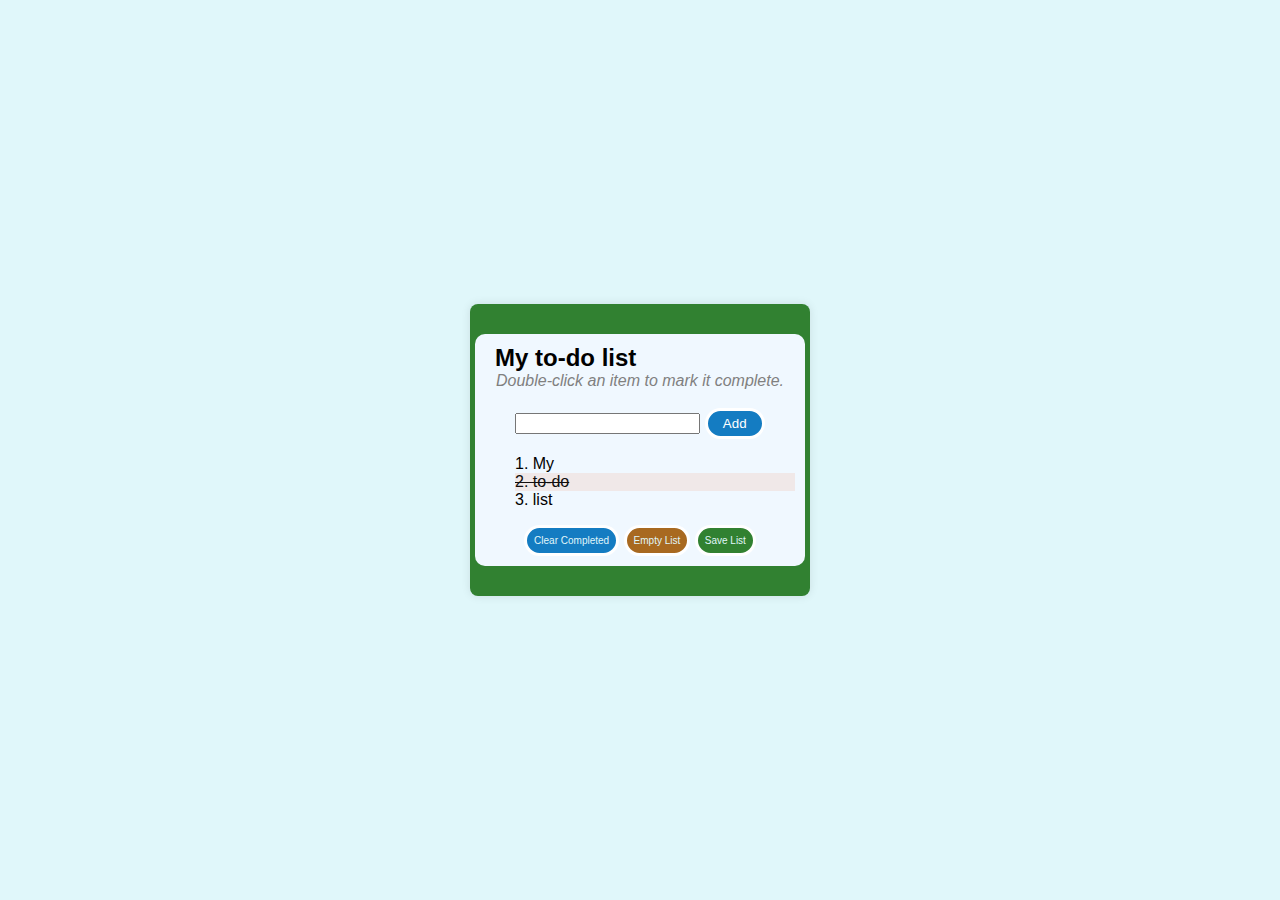
<file: index.html>
<!DOCTYPE html>
<html lang="en">
<head>
    <meta charset="UTF-8">
    <meta name="viewport" content="width=device-width, initial-scale=1.0">
    <title>To-Do List</title>
    <link rel="stylesheet" href="style.css">
</head>
<body>
    <div class="container">
        <div class="bar">
        <h2>My to-do list</h2>
        <i style="color:grey">Double-click an item to mark it complete.</i><br><br>
        <form>
            <input type="text" id="new-item">
            <button type="button" id="add-button">Add</button>
        </form>
       
        <ul id="todo-list">
            <li>1. My</li>
            <li class="completed">2. to-do</li>
            <li>3. list</li>
        </ul>
        <button type="button" id="clear-completed">Clear Completed</button>
        <button type="button" id="empty-list">Empty List</button>
        <button type="button" id="save-list">Save List</button>
    </div>
    </div>
</body>
</html>
</file>
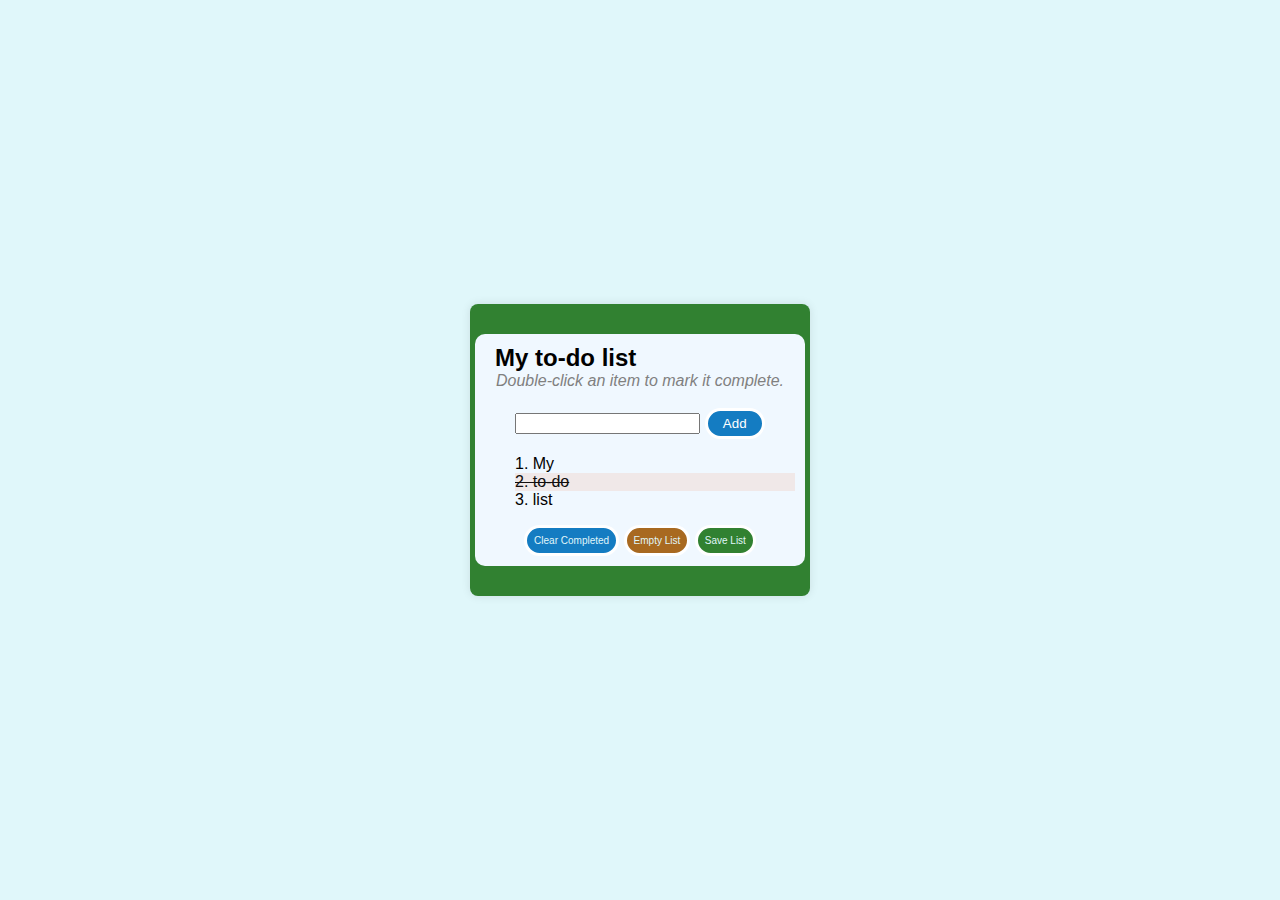
<file: task7.1.html>
<!DOCTYPE html>
<html lang="en">
<head>
    <meta charset="UTF-8">
    <meta name="viewport" content="width=device-width, initial-scale=1.0">
    <title>To-Do List</title>
    <link rel="stylesheet" href="task7.1.css">
</head>
<body>
    <div class="container">
        <div class="bar">
        <h2>My to-do list</h2>
        <i style="color:grey">Double-click an item to mark it complete.</i><br><br>
        <form>
            <input type="text" id="new-item">
            <button type="button" id="add-button">Add</button>
        </form>
       
        <ul id="todo-list">
            <li>1. My</li>
            <li class="completed">2. to-do</li>
            <li>3. list</li>
        </ul>
        <button type="button" id="clear-completed">Clear Completed</button>
        <button type="button" id="empty-list">Empty List</button>
        <button type="button" id="save-list">Save List</button>
    </div>
    </div>
</body>
</html>
</file>
<file: style.css>
body {
    font-family: Arial, sans-serif;
    background-color: #e0f7fa;
    display: flex;
    justify-content: center;
    align-items: center;
    height: 100vh;
    margin: 0;
}

.container {
    background-color:rgb(49, 129, 49);
    border-radius: 8px;
    padding: 20px;
    box-shadow: 0 0 10px rgba(0, 0, 0, 0.1);
    width: 300px;
    text-align: center;
    padding-bottom:30px;
    padding-top:30px;
}
.bar{
    background-color:aliceblue;
    border-radius: 10px;
    margin-left: -15px;
    margin-right: -15px;
    padding:10px;
}

h2 {
    margin: 0;
    text-align:left;
    padding-left:10px;
}

form {
    margin-bottom: 10px;
}

#add-button{
    background-color: rgb(20, 124, 194);
    border-radius: 20px;
    width: 60px;
    border:solid white;
    padding:5px;
    color:white
}


button:hover {
    opacity: 0.8;
}

#todo-list {
    list-style-type: none;
    padding-left: 30px;
    text-align: left;
}

#todo-list li.completed {
    text-decoration: line-through;
    color: rgb(17, 14, 14);
    background-color:rgb(240, 232, 232);
}

#clear-completed{
    border-radius: 20px;
    border: solid white;
    background-color: rgb(20, 124, 194);
padding: 7px;
font-size: x-small;
color: #e0f7fa;
}
#empty-list{
    border-radius: 40px;
    border: solid white;
    background-color: rgb(168, 105, 32);
padding: 7px;
font-size: x-small;
color: #e0f7fa;
}
#save-list{
    border-radius: 40px;
    border: solid white;
    background-color:rgb(49, 129, 49);
padding: 7px;
font-size: x-small;
color: #e0f7fa;
}
</file>
<file: task7.1.css>
body {
    font-family: Arial, sans-serif;
    background-color: #e0f7fa;
    display: flex;
    justify-content: center;
    align-items: center;
    height: 100vh;
    margin: 0;
}

.container {
    background-color:rgb(49, 129, 49);
    border-radius: 8px;
    padding: 20px;
    box-shadow: 0 0 10px rgba(0, 0, 0, 0.1);
    width: 300px;
    text-align: center;
    padding-bottom:30px;
    padding-top:30px;
}
.bar{
    background-color:aliceblue;
    border-radius: 10px;
    margin-left: -15px;
    margin-right: -15px;
    padding:10px;
}

h2 {
    margin: 0;
    text-align:left;
    padding-left:10px;
}

form {
    margin-bottom: 10px;
}

#add-button{
    background-color: rgb(20, 124, 194);
    border-radius: 20px;
    width: 60px;
    border:solid white;
    padding:5px;
    color:white
}


button:hover {
    opacity: 0.8;
}

#todo-list {
    list-style-type: none;
    padding-left: 30px;
    text-align: left;
}

#todo-list li.completed {
    text-decoration: line-through;
    color: rgb(17, 14, 14);
    background-color:rgb(240, 232, 232);
}

#clear-completed{
    border-radius: 20px;
    border: solid white;
    background-color: rgb(20, 124, 194);
padding: 7px;
font-size: x-small;
color: #e0f7fa;
}
#empty-list{
    border-radius: 40px;
    border: solid white;
    background-color: rgb(168, 105, 32);
padding: 7px;
font-size: x-small;
color: #e0f7fa;
}
#save-list{
    border-radius: 40px;
    border: solid white;
    background-color:rgb(49, 129, 49);
padding: 7px;
font-size: x-small;
color: #e0f7fa;
}
</file>
